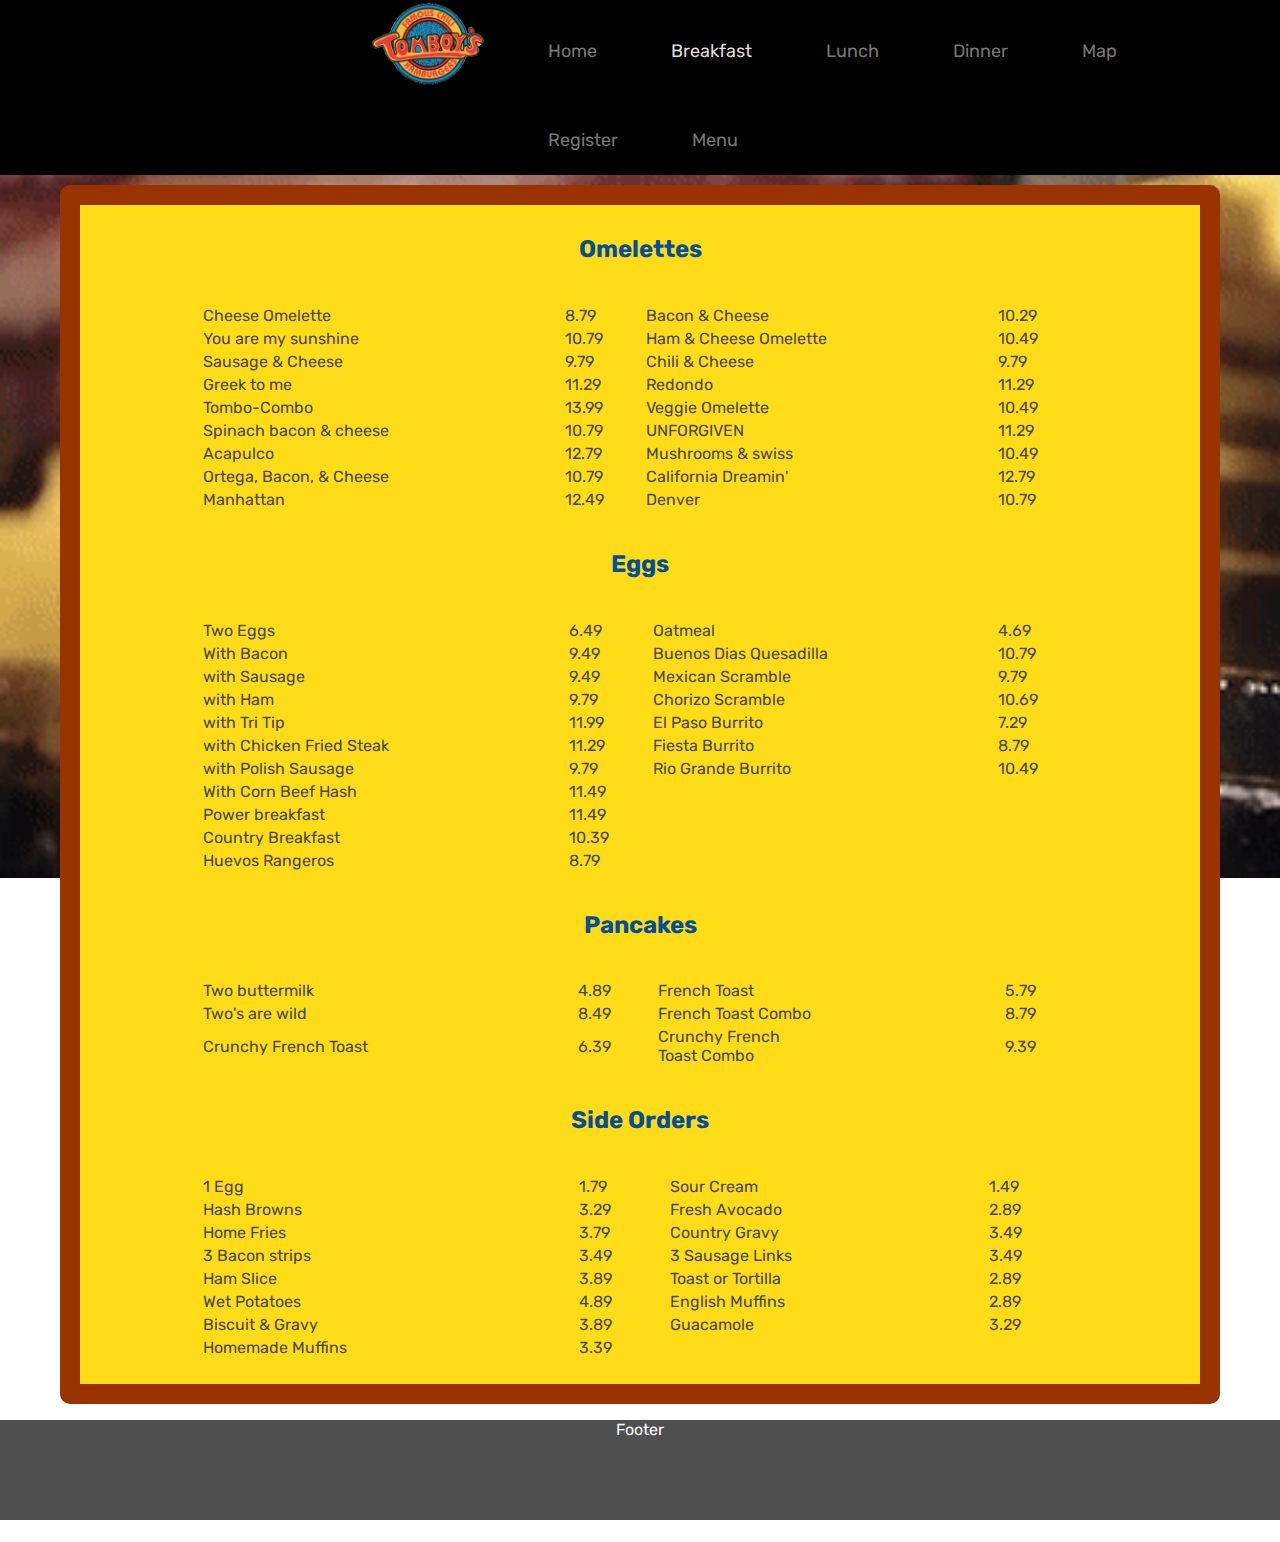
<file: breakfast.html>
<!DOCTYPE html>
<html lang="en">

<head>
    <meta charset="UTF-8">
    <meta http-equiv="X-UA-Compatible" content="IE=edge">
    <meta name="viewport" content="width=device-width, initial-scale=1.0">
    <link rel="stylesheet" href="styles.css">
    <link rel="icon" href="./images/TBpt2.pdf">
    <title>Breakfast</title>
</head>

<body>
    <header>
        <a href='index.html'>
            <div class="tb-logo"></div>
        </a>
        <!-- Logo of Tombois-->
        <nav>
            <label for="toggle" class="navburgermenu"> &#9776;</label>
            <input type="checkbox" id="toggle" />
            <!-- divider for the tabs, since its a navigation we need href to locate-->
            <ul class="nav-section">
                <li><a href="index.html"> Home </a></li>
                <li><a href="breakfast.html" class='active-link'> Breakfast</a></li>
                <li><a href="lunch.html"> Lunch </a></li>
                <li><a href="dinner.html"> Dinner</a></li>
                <li><a href="map.html"> Map</a></li>
                <li><a href="register.html"> Register</a></li>
                <li><a href="Menu.html"> Menu</a></li>
            </ul>
        </nav>
    </header>
    <!-- Below is going to include the menu for Breakfast without beverages-->
    <div class="breakfastMenu menu-container">
        <h2 class="menu-heading">Omelettes</h2>
        <table>
            <tr class="table-header">
            </tr>
            <tr class="table-info">
                <td>Cheese Omelette</td>
                <td>8.79</td>
                <td>Bacon & Cheese</td>
                <td>10.29</td>
            </tr>
            <tr class="table-info">
                <td>You are my sunshine</td>
                <td>10.79</td>
                <td>Ham & Cheese Omelette</td>
                <td>10.49</td>
            </tr>
            <tr class="table-info">
                <td>Sausage & Cheese</td>
                <td>9.79</td>
                <td>Chili & Cheese</td>
                <td>9.79</td>
            </tr>
            <tr class="table-info">
                <td>Greek to me</td>
                <td>11.29</td>
                <td>Redondo</td>
                <td>11.29</td>
            </tr>
            <tr class="table-info">
                <td>Tombo-Combo</td>
                <td>13.99</td>
                <td>Veggie Omelette</td>
                <td>10.49</td>
            </tr>
            <tr class="table-info">
                <td>Spinach bacon & cheese</td>
                <td>10.79</td>
                <td>UNFORGIVEN</td>
                <td>11.29</td>
            </tr>
            <tr class="table-info">
                <td>Acapulco</td>
                <td>12.79</td>
                <td>Mushrooms & swiss</td>
                <td>10.49</td>
            </tr>
            <tr class="table-info">
                <td>Ortega, Bacon, & Cheese</td>
                <td>10.79</td>
                <td>California Dreamin'</td>
                <td>12.79</td>
            </tr>
            <tr class="table-info">
                <td>Manhattan</td>
                <td>12.49</td>
                <td>Denver</td>
                <td>10.79</td>
            </tr>
        </table>
        <h2 class="menu-heading">Eggs</h2>
        <table>
            <tr class="table-header">
            </tr>
            <tr class="table-info">
                <td>Two Eggs</td>
                <td>6.49</td>
                <td>Oatmeal</td>
                <td>4.69</td>
            </tr>
            <tr class="table-info">
                <td>With Bacon</td>
                <td>9.49</td>
                <td>Buenos Dias Quesadilla</td>
                <td>10.79</td>
            </tr>
            <tr class="table-info">
                <td>with Sausage</td>
                <td>9.49</td>
                <td>Mexican Scramble</td>
                <td>9.79</td>
            </tr>
            <tr class="table-info">
                <td>with Ham</td>
                <td>9.79</td>
                <td>Chorizo Scramble</td>
                <td>10.69</td>
            </tr>
            <tr class="table-info">
                <td>with Tri Tip</td>
                <td>11.99</td>
                <td>El Paso Burrito</td>
                <td>7.29</td>
            </tr>
            <tr class="table-info">
                <td>with Chicken Fried Steak</td>
                <td>11.29</td>
                <td>Fiesta Burrito</td>
                <td>8.79</td>
            </tr>
            <tr class="table-info">
                <td>with Polish Sausage</td>
                <td>9.79</td>
                <td>Rio Grande Burrito</td>
                <td>10.49</td>
            </tr>
            <tr class="table-info">
                <td>With Corn Beef Hash</td>
                <td>11.49</td>
                <td></td>
                <td></td>
            </tr>
            <tr class="table-info">
                <td>Power breakfast</td>
                <td>11.49</td>
                <td></td>
                <td></td>
            </tr>
            <tr class="table-info">
                <td>Country Breakfast</td>
                <td>10.39</td>
                <td></td>
                <td></td>
            </tr>
            <tr class="table-info">
                <td>Huevos Rangeros</td>
                <td>8.79</td>
                <td></td>
                <td></td>
            </tr>
        </table>
        </table>
        <h2 class="menu-heading">Pancakes</h2>
        <table>
            <tr class="table-header">
            </tr>
            <tr class="table-info">
                <td>Two buttermilk</td>
                <td>4.89</td>
                <td>French Toast</td>
                <td>5.79</td>
            </tr>
            <tr class="table-info">
                <td>Two's are wild</td>
                <td>8.49</td>
                <td>French Toast Combo</td>
                <td>8.79</td>
            </tr>
            <tr class="table-info">
                <td>Crunchy French Toast</td>
                <td>6.39</td>
                <td>Crunchy French <br>Toast Combo</td>
                <td>9.39</td>
            </tr>
        </table>
        <h2 class="menu-heading">Side Orders</h2>
        <table>
            <tr class="table-header">
            </tr>
            <tr class="table-info">
                <td>1 Egg</td>
                <td>1.79</td>
                <td>Sour Cream</td>
                <td>1.49</td>
            </tr>
            <tr class="table-info">
                <td>Hash Browns</td>
                <td>3.29</td>
                <td>Fresh Avocado</td>
                <td>2.89</td>
            </tr>
            <tr class="table-info">
                <td>Home Fries</td>
                <td>3.79</td>
                <td>Country Gravy</td>
                <td>3.49</td>
            </tr>
            <tr class="table-info">
                <td>3 Bacon strips</td>
                <td>3.49</td>
                <td>3 Sausage Links</td>
                <td>3.49</td>
            </tr>
            <tr class="table-info">
                <td>Ham Slice</td>
                <td>3.89</td>
                <td>Toast or Tortilla</td>
                <td>2.89</td>
            </tr>
            <tr class="table-info">
                <td>Wet Potatoes</td>
                <td>4.89</td>
                <td>English Muffins</td>
                <td>2.89</td>
            </tr>
            <tr class="table-info">
                <td>Biscuit & Gravy</td>
                <td>3.89</td>
                <td>Guacamole</td>
                <td>3.29</td>
            </tr>
            <tr class="table-info">
                <td>Homemade Muffins</td>
                <td>3.39</td>
                <td></td>
                <td></td>
            </tr>
        </table>
    </div>
</body>
<footer>
    <div class="footer">
        <p> Footer </p>
    </div>
</footer>

</html>
</file>
<file: styles.css>
@import url('https://fonts.googleapis.com/css2?family=Open+Sans:wght@700&family=Rubik:wght@700&display=swap');
body {
    font-family: 'Rubik', sans-serif;
}

.nav-section {
    box-sizing: border-box;
    margin: 0;
    padding: 0;
    margin-right: 17rem;
}

.nav-section,
a {
    text-decoration: none;
    outline-color: rgb(255, 255, 255);
    color: rgb(122, 120, 120);
    list-style-type: none;
}

.active-link {
    color: rgb(226, 223, 223);
}

.navburgermenu {
    padding-top: 30px;
    color: white;
}

.nav-section,
li {
    display: inline-block;
    padding: 0px 25px;
    padding-top: 19px;
    font-size: 18px;
}

header {
    display: flex;
    justify-content: space-between;
    width: 100%;
    background-color: rgb(0, 0, 0);
    margin-top: -22px;
}

.tb-logo {
    height: 90px;
    width: 120px;
    background: url('./images/tomboislogopt2.png');
    background-size: cover;
    background-position: center;
    margin-left: 23rem;
    margin-top: 20px;
}

body {
    background-image: url('./videos/burgerpic.gif');
    background-size: cover;
    background-repeat: no-repeat;
    height: 100vh;
    padding: 0;
    margin: 0;
}

.hamburger-btns {
    display: none;
}

.nav-section {
    margin: 0 30px 0 0;
}

.nav-section a {
    margin: 0 10px;
    line-height: 70px;
}

label {
    margin: 0 40px 0 0;
    font-size: 26px;
    line-height: 70px;
    display: none;
}

#toggle {
    display: none;
}

.menu-container {
    background-color: rgb(255, 220, 24);
    margin: 10px 60px;
    border-radius: 10px;
    border-left: 20px solid rgb(153, 51, 0);
    border-right: 20px solid rgb(153, 51, 0);
    border-top: 20px solid rgb(153, 51, 0);
    border-bottom: 20px solid rgb(153, 51, 0);
    padding-bottom: 1rem;
}

.menu-container table {
    width: 80%;
    margin: 0 auto;
    text-align: left;
    background-color: #ffffff00;
    padding: 8px;
    border-radius: 5px;
    color: rgb(71, 71, 71);
    outline-color: black;
}

.menu-heading {
    text-align: center;
    color: rgb(4, 78, 151);
    padding: 10px;
    border-radius: 5px;
}

.table-header {
    font-family: Georgia, 'Times New Roman', Times, serif;
    font-weight: bold;
    padding-bottom: 50px;
}

.table-info {
    word-break: break-all;
}

@media only screen and (max-width: 900px) {
    .nav-section {
        padding-top: 15px;
    }
    .nav-section a {
        font-size: 18px;
    }
    label {
        display: block;
        cursor: pointer;
    }
    .nav-section {
        text-align: center;
        width: 100%;
        display: none;
    }
    .nav-section a {
        display: block;
        border-bottom: 1px solid #EAEAEB;
        margin: 0;
    }
    #toggle:checked+.nav-section {
        display: block;
    }
}

.footer {
    left: 0;
    bottom: 0;
    height: 100px;
    width: 100%;
    background-color: rgba(0, 0, 0, 0.692);
    color: white;
    text-align: center;
}
</file>
